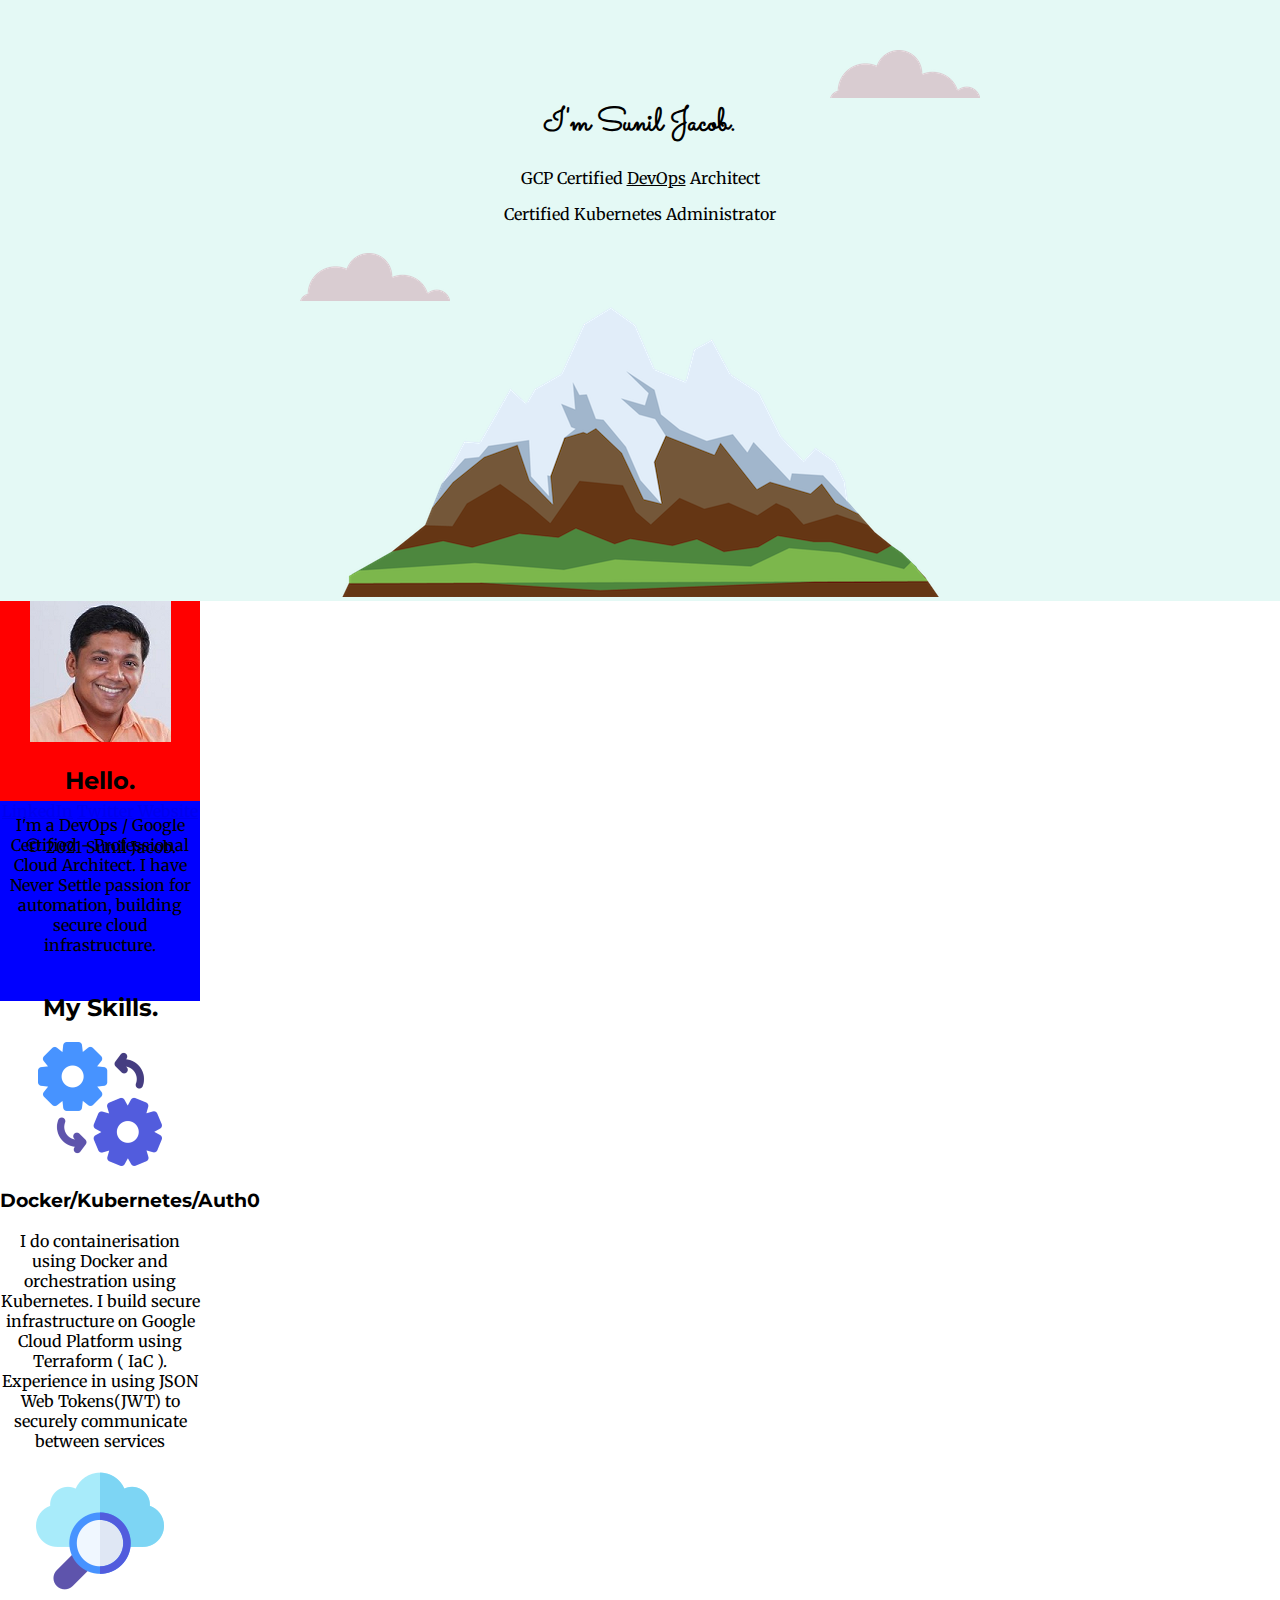
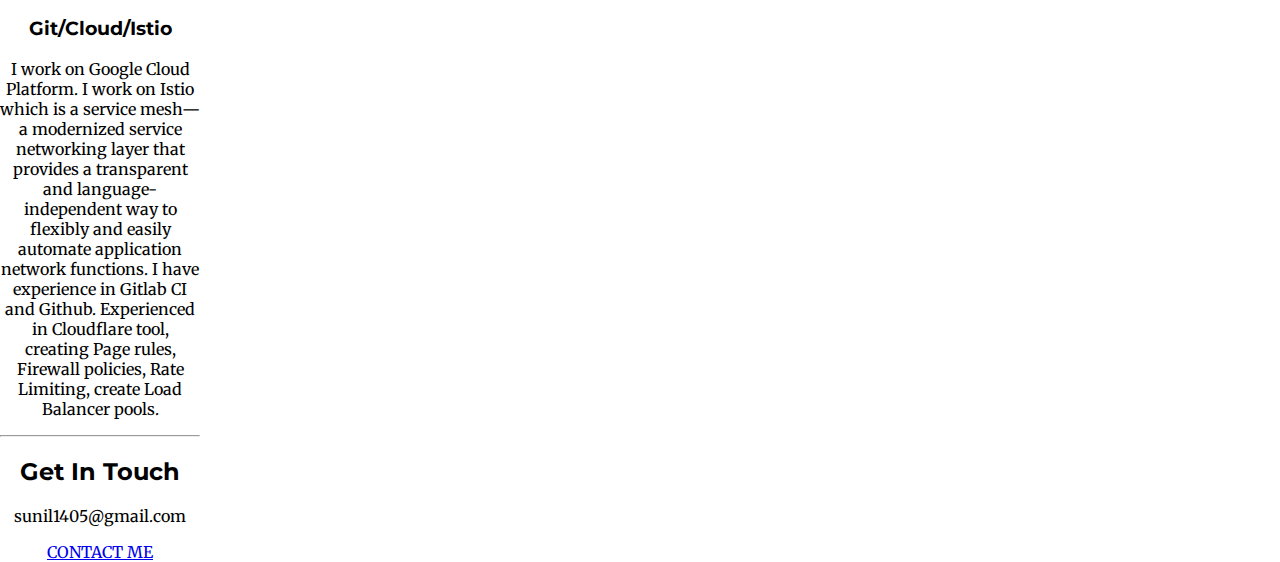
<file: index.html>
<!DOCTYPE html>
<html lang="s" dir="ltr">

<head>
  <meta charset="utf-8">
  <title>Sunil Jacob</title>
  <link rel="stylesheet" href="css/styles.css">
  <link rel="icon"  href="favicon.ico">
  <link rel="preconnect" href="https://fonts.gstatic.com">
  <link href="https://fonts.googleapis.com/css2?family=Merriweather:wght@300&family=Montserrat:wght@100&family=Sacramento&display=swap" rel="stylesheet">
</head>

<body>
  <div class="top-container">
    <img class="top-cloud" src="images/cloud.png" alt="cloud-img">
    <h1> I'm Sunil Jacob.</h1>
    <p> GCP Certified <span class="under">DevOps</span> Architect</p>
    <p> Certified Kubernetes Administrator</p>
    <img class="bottom-cloud" src="images/cloud.png" alt="cloud-img">
    <img src="images/mountain.png" alt="mountain-img">
  </div>
  <div class="middle-container">
    <div class="profile">
      <img class="circular" src="images/sjacob.png" alt="photo">
      <h2>Hello.</h2>
      <p class="intro">I'm a DevOps / Google Certified - Professional
       Cloud Architect. I have Never Settle
       passion for automation, building secure cloud infrastructure.</p>
    </div>
    <hr>
    <div class="skills">
      <h2>My Skills.</h2>
      <div class="skill-row">
        <img class="code-image" src="images/gear.png" alt="gear">
        <h3>Docker/Kubernetes/Auth0</h3>
        <p>I do containerisation using Docker and orchestration using
           Kubernetes. I build secure infrastructure on Google Cloud
           Platform using Terraform ( IaC ). Experience in using JSON Web Tokens(JWT) to securely communicate between services
           </p>
      </div>
      <div class="skill-row">
        <img class="chilli-image" src="images/search.png" alt="palette">
        <h3>Git/Cloud/Istio</h3>
        <p>I work on Google Cloud Platform. I work on Istio which is a service mesh—a modernized service networking layer that provides
          a transparent and language-independent way to flexibly and easily automate application network functions. I have experience in 
          Gitlab CI and Github. Experienced in Cloudflare tool, creating Page rules, Firewall policies, Rate Limiting, create Load Balancer pools.</p>
      </div>
    </div>
    <hr>
    <div class="contact-me">
      <h2>Get In Touch</h2>
   <!--   <h3>Lorem ipsum dolor sit amet, non elit.</h3> -->
      <p>sunil1405@gmail.com</p>
      <a class="btn" href="mailto:sunil1405@gmail.com">CONTACT ME</a>
    </div>
  </div>


  <div class="bottom-container">
    <a class="footer-link" href="https://www.linkedin.com/in/itsmesuniljacob/">LinkedIn</a>
    <a class="footer-link" href="https://twitter.com/">Twitter</a>
    <a class="footer-link" href="https://xylene314.github.io/cv">Website</a>
    <p class="copyright">© 2021 Sunil Jacob.</p>
  </div>
</body>

</html>
</file>
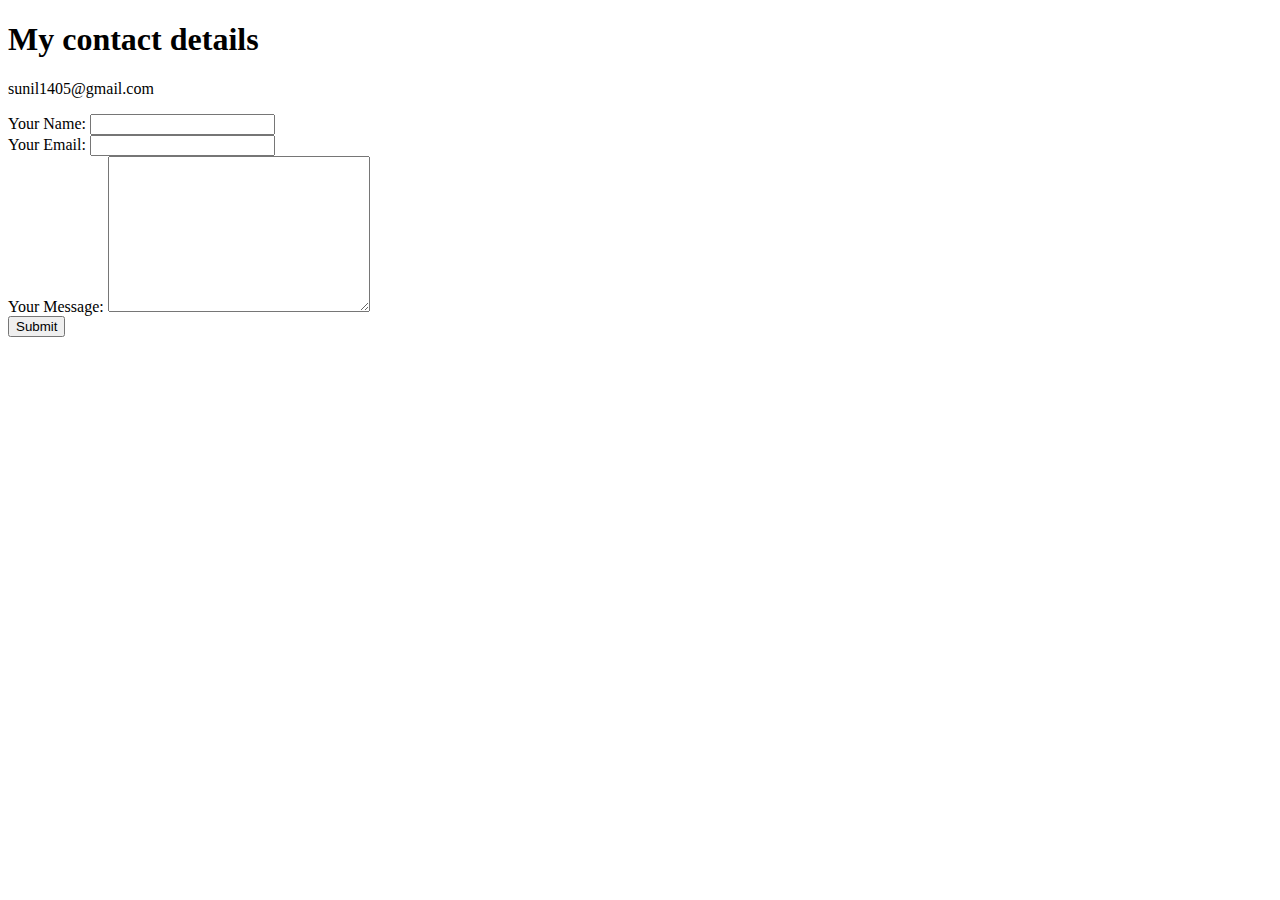
<file: contact-me.html>
<!DOCTYPE html>
<html lang="en" dir="ltr">
  <head>
    <meta charset="utf-8">
    <title>Contact Me</title>
  </head>
  <body>
    <h1>My contact details</h1>
    <p>sunil1405@gmail.com</p>
    <form class="" action="mailto:sunil1405@gmail.com" method="post" enctype="text/plain">
      <label>Your Name:</label>
      <input type="text" name="yourName" value=""><br>
      <label>Your Email:</label>
      <input type="email" name="yourEmail" value=""><br>
      <label>Your Message:</label>
      <textarea name="name" rows="10" cols="30"></textarea><br>
      <input type="submit" name="yourMessage" value="Submit">
    </form>
  </body>
</html>
</file>
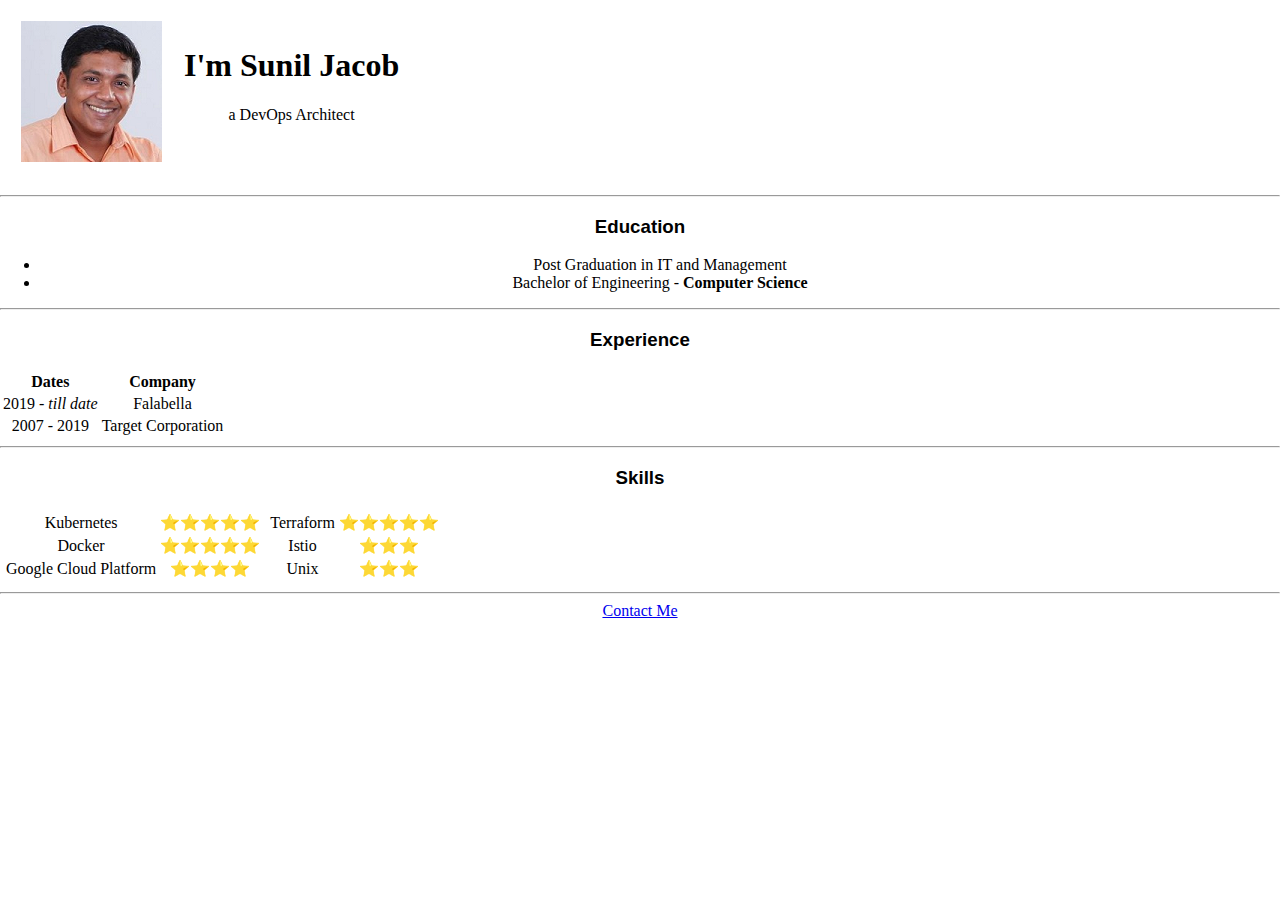
<file: index_backup.html>
<!DOCTYPE html>
<html lang="s" dir="ltr">

<head>
  <meta charset="utf-8">
  <title>Ⓢ Sunil Jacob</title>
  <link rel="stylesheet" href="css/styles.css">
  <link rel="icon"  href="favicon.ico">
</head>

<body>
  <table cellspacing="20">
    <tr>
      <td><img class="circular" src="images/sjacob.png" alt="my photo"></td>
      <td>
        <h1>I'm Sunil Jacob</h1>
        <p>a DevOps Architect</p>
      </td>
    </tr>
  </table>

  <hr />
  <h3>Education</h3>
  <ul>
    <li>Post Graduation in IT and Management</li>
    <li>Bachelor of Engineering - <strong>Computer Science</strong></li>
  </ul>
  <hr />
  <h3>Experience</h3>
  <table>
    <thead>
      <tr>
        <th>Dates</th>
        <th>Company</th>
      </tr>
    </thead>
    <tr>
      <td>2019 - <em>till date</em></td>
      <td>Falabella</td>
    </tr>
    <tr>
      <td>2007 - 2019</td>
      <td>Target Corporation</td>
    </tr>
  </table>
  <hr>
  <h3>Skills</h3>
  <table>
    <tr>
      <td>
        <table>
          <tr>
            <td>Kubernetes</td>
            <td>⭐️⭐️⭐️⭐️⭐️</td>
          </tr>
          <tr>
            <td>Docker</td>
            <td>⭐️⭐️⭐️⭐️⭐️</td>
          </tr>
          <tr>
            <td>Google Cloud Platform</td>
            <td>⭐️⭐️⭐️⭐️</td>
          </tr>
        </table>
      </td>
      <td>
        <table>
          <tr>
            <td>Terraform</td>
            <td>⭐️⭐️⭐️⭐️⭐️</td>
          </tr>
          <tr>
            <td>Istio</td>
            <td>⭐️⭐️⭐️</td>
          </tr>
          <tr>
            <td>Unix</td>
            <td>⭐️⭐️⭐️</td>
          </tr>
        </table>
      </td>
    </tr>
  </table>

  <hr>
  <a href="contact-me.html">Contact Me</a>
</body>

</html>
</file>
<file: css/styles.css>
/* Tag selector */

/* body {
  background-color: #eaf6f6;
}

h1 {
  color: #66bfbf;
}

h3 {
  color: #66bfbf;
}

hr {
  border-color: grey;
  border-style: none;
  border-top-style: dotted;
  border-width: 5px;
  width: 5%;
}

.circular {
  border-radius: 100%;
} */

body {
  margin: 0;
  text-align: center;
  font-family: 'Merriweather', serif;
}

h1 {
  margin-top: 0;
  font-family: 'Sacramento', cursive;
}

h2 {
  font-family: 'Montserrat', sans-serif;
}

h3 {
  font-family: 'Montserrat', sans-serif;
}

.top-cloud{
  position: absolute;
  right: 300px;
  top: 50px;
}

.top-container {
  background-color: #e4f9f5;
  padding-top: 100px;
  position: relative;
}

.middle-container {
  background-color: red;
  height: 200px;
  width: 200px;
}

.bottom-container {
  background-color: blue;
  height: 200px;
  width: 200px;
}

.bottom-cloud {
  bottom: 300px;
  left: 300px;
  position: absolute;

}

.under {
  text-decoration: underline;
}
</file>
